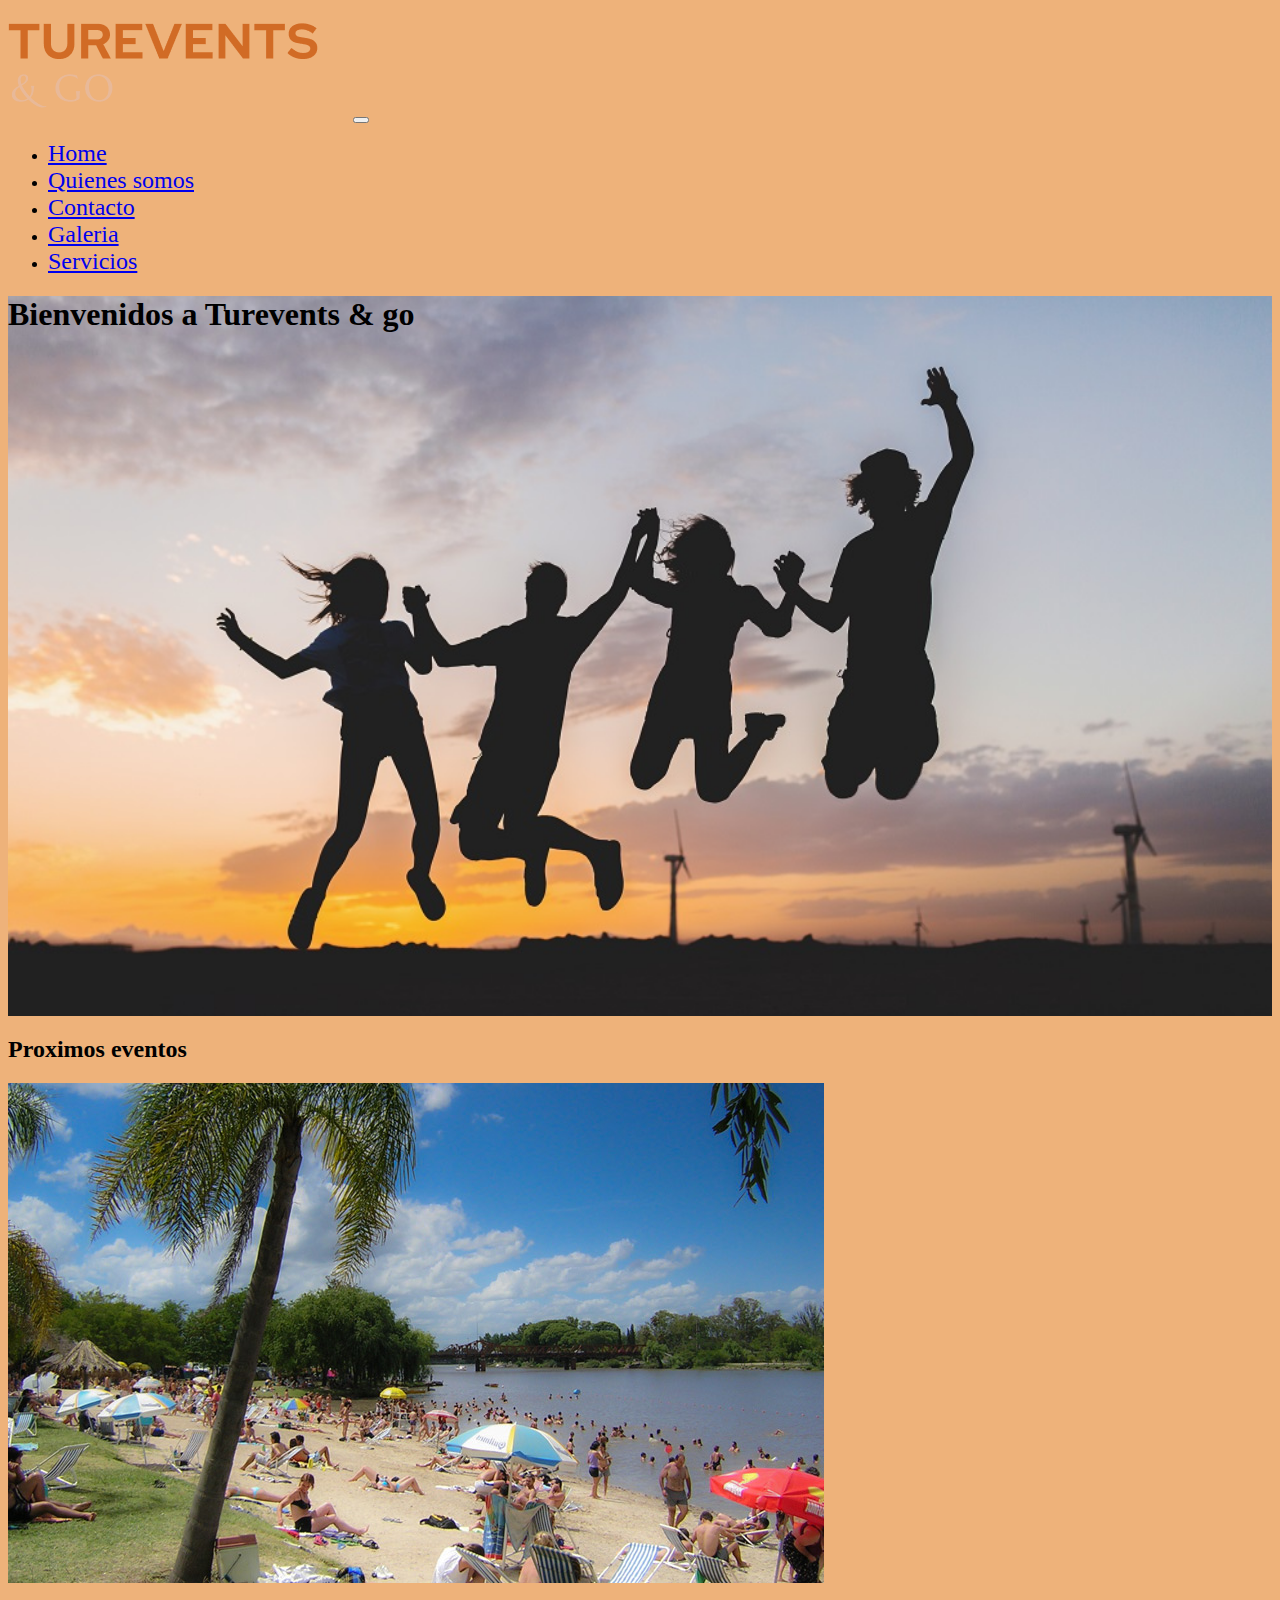
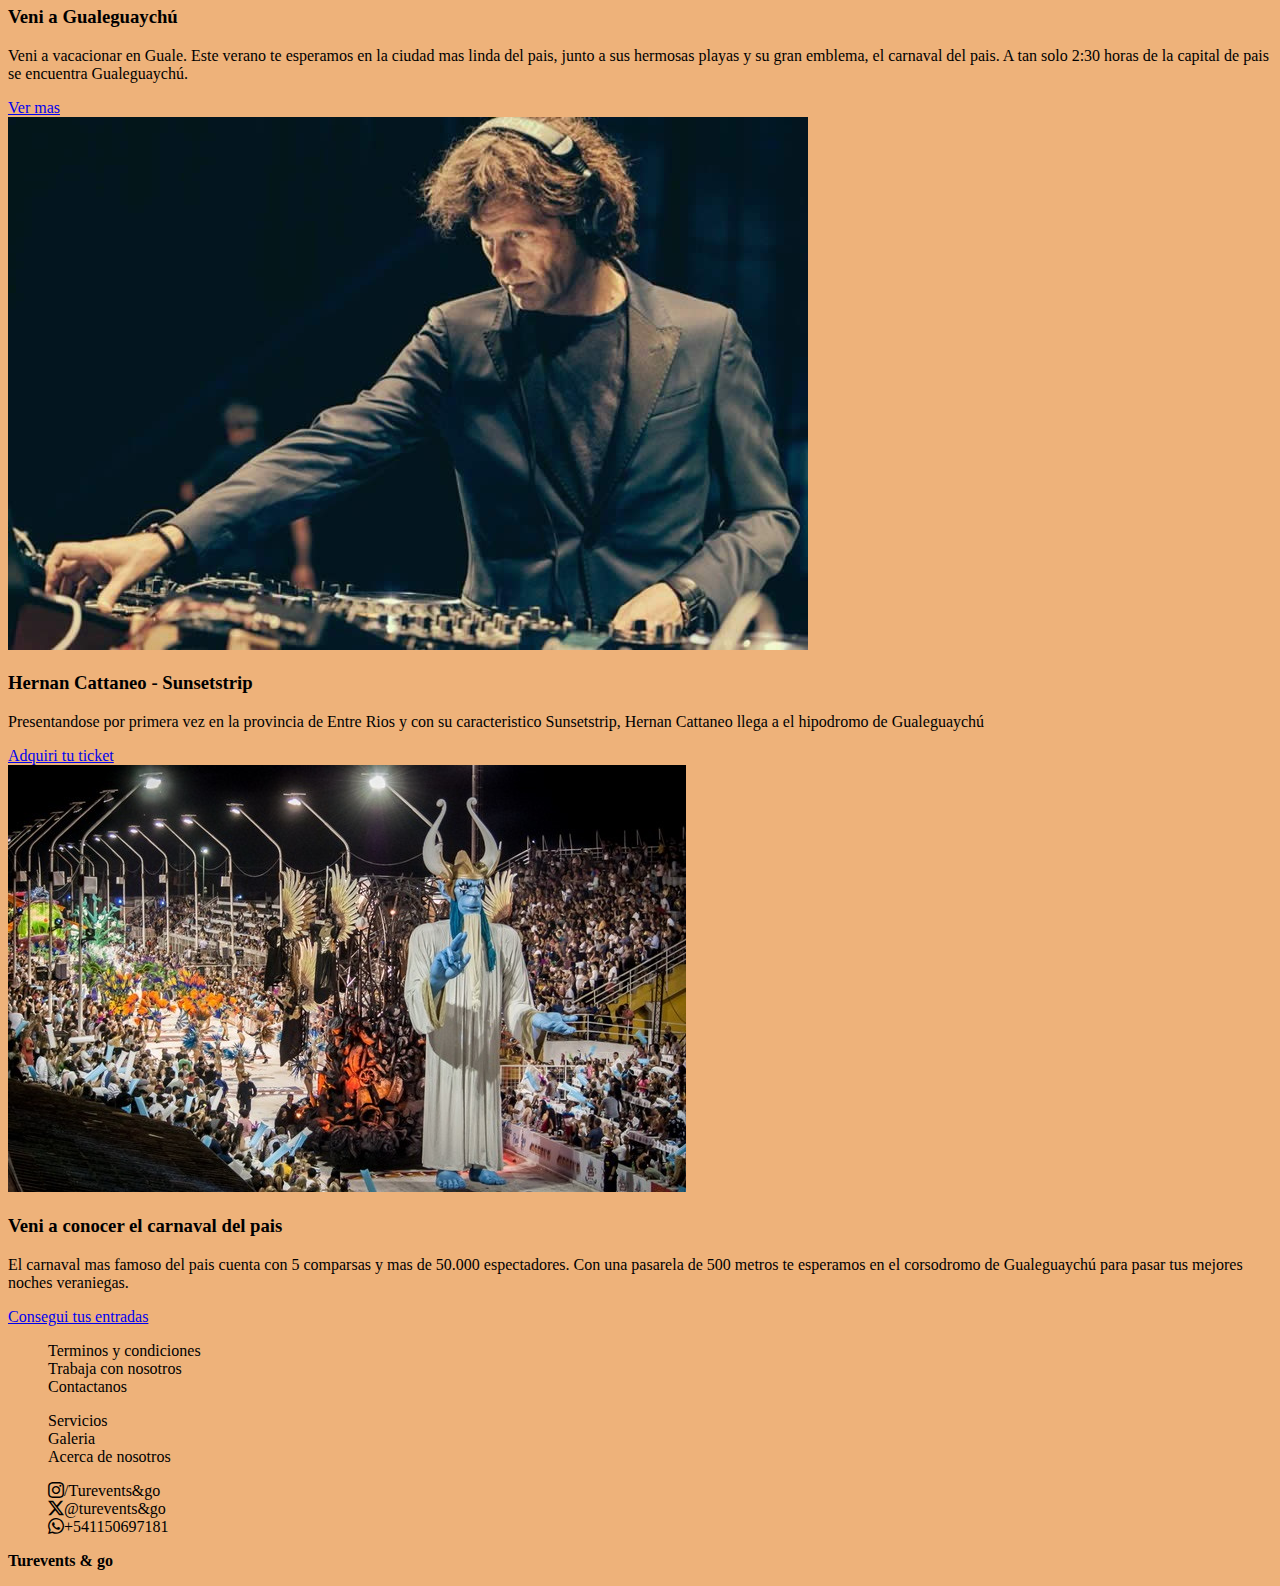
<file: index.html>
<!DOCTYPE html>
<html lang="es">
<head>
    <meta charset="UTF-8">
    <meta name="viewport" content="width=device-width, initial-scale=1.0">
    <title>Turevent & go - Turismo y eventos</title>
    <meta name="description" content="Disfruta los mejores momentos con nosotros, planificamos tus viajes  y eventos.">
    <meta name="keywords" content="Viajes, Argentina, Vuelos, Vacaciones, Turismo, Eventos, Fiestas, Gualeguaychú">
    <link href="https://cdn.jsdelivr.net/npm/bootstrap@5.3.2/dist/css/bootstrap.min.css" rel="stylesheet" integrity="sha384-T3c6CoIi6uLrA9TneNEoa7RxnatzjcDSCmG1MXxSR1GAsXEV/Dwwykc2MPK8M2HN" crossorigin="anonymous">
    <link rel="stylesheet" href="./css/estilo.css">
    <link rel="shortcut icon" href="./img/images.png" type="image/png">
    <link rel="stylesheet" href="https://cdn.jsdelivr.net/npm/bootstrap-icons@1.11.1/font/bootstrap-icons.css">
</head>

<body>
    <header>

     <!-------------------BARRA DE NAVEGACION-------------------------------> 

        <nav class="navbar navbar-expand-lg bg-body-tertiary mb-3 w-100">
            <div class="container-fluid gap-5">
              <a class="navbar-brand" href="./index.html"><img src="./img/tureventsgo_logo.png" alt="logo sitio"></a>
              <button class="navbar-toggler" type="button" data-bs-toggle="collapse" data-bs-target="#navbarNav" aria-controls="navbarNav" aria-expanded="false" aria-label="Toggle navigation">
                <span class="navbar-toggler-icon"></span>
              </button>
              <div class="collapse navbar-collapse" id="navbarNav">
                <ul class="navbar-nav">
                  <li class="nav-item nav-item1">
                    <a class="nav-link active" aria-current="page" href="./index.html">Home</a>
                  </li>
                  <li class="nav-item nav-item2">
                    <a class="nav-link" href="./pages/quienes-somos.html">Quienes somos</a>
                  </li>
                  <li class="nav-item nav-item3">
                    <a class="nav-link" href="./pages/contacto.html">Contacto</a>
                  </li>
                  <li class="nav-item nav-item4">
                    <a class="nav-link" href="./pages/galeria.html">Galeria</a>
                  </li>
                  <li class="nav-item nav-item5">
                    <a class="nav-link" href="./pages/servicios.html">Servicios</a>
                  </li>
                </ul>
              </div>
            </div>
        </nav>
    </header>

    <main>

     <!-------------------HERO INDEX-------------------------------> 

      <section class="hero d-flex align-items-center justify-content-center border border-warning mb-5 w-100">
        <h1 class="text-black bg-dark-subtle p-3 border rounded-top">Bienvenidos a Turevents & go</h1>
      </section>

     <!-------------------CARD INDEX-------------------------------> 


      <section class="container w-100">
        <div class="container d-flex align-items-center justify-content-center mb-3">
          <h2 class="bg-dark-subtle rounded-top border text-black">Proximos eventos</h2>
        </div>

        <div class="row d-flex gap-3 gap-md-0">

          <div class="col-md-3 h-100">
            <div class="card card1">
              <img src="./img/playas-gualeguaychu-1.jpg" class="card-img-top img-fluid" alt="Gualeguaychú">
              <div class="card-body">
              <h3 class="card-title">Veni a Gualeguaychú</h3>
              <p class="card-text">Veni a vacacionar en Guale. Este verano te esperamos en la ciudad mas linda del pais, junto a sus hermosas playas y su gran emblema, el carnaval del pais. A tan solo 2:30 horas de la capital de pais se encuentra Gualeguaychú.</p>
              <a href="#" class="btn btn-warning">Ver mas</a>
              </div>
            </div>
          </div>

          <div class="col-md-6 h-100">
            <div class="card card2">
              <img src="./img/Hernan-Cattaneo2.jpg" class="card-img-top img-fluid" alt="Hernan Cattaneo">
              <div class="card-body">
              <h3 class="card-title">Hernan Cattaneo - Sunsetstrip</h3>
              <p class="card-text">Presentandose por primera vez en la provincia de Entre Rios y con su caracteristico Sunsetstrip, Hernan Cattaneo llega a el hipodromo de Gualeguaychú</p>
              <a href="#" class="btn btn-warning">Adquiri tu ticket</a>
              </div>
            </div>
          </div>

          <div class="col-md-3 h-100">
            <div class="card card3">
              <img src="./img/carnaval-gualeguaychu-papelitos.jpg" class="card-img-top img-fluid" alt="carnaval del pais en Gualeguaychú">
              <div class="card-body">
              <h3 class="card-title">Veni a conocer el carnaval del pais</h3>
              <p class="card-text">El carnaval mas famoso del pais cuenta con 5 comparsas y mas de 50.000 espectadores. Con una pasarela de 500 metros te esperamos en el corsodromo de Gualeguaychú para pasar tus mejores noches veraniegas.</p>
              <a href="#" class="btn btn-warning">Consegui tus entradas</a>
              </div>
            </div>
          </div>

        </div>
      </section>
    </main>

     <!-------------------FOOTER-------------------------------> 

    <footer class="footer bg-body-tertiary mt-5 pt-2 w-100">
      <div class="d-flex w-100 justify-content-around">

       <div class="col-md-4 d-flex align-items-center justify-content-around">
         <ul class="list-footer">
           <li><a class="li-footer" target="_blank" href="https://policies.google.com/terms?hl=es">Terminos y condiciones</a></li>
           <li><a class="li-footer" href="./pages/contacto.html">Trabaja con nosotros</a></li>
           <li><a class="li-footer" href="./pages/contacto.html">Contactanos</a></li>
          </ul>
        </div>

        <div class="col-md-4 d-flex align-items-center justify-content-around">
          <ul class="list-footer">
            <li><a class="li-footer"  href="./pages/servicios.html">Servicios</a></li>
            <li><a class="li-footer" href="./pages/galeria.html">Galeria</a></li>
            <li><a class="li-footer" href="./pages/quienes-somos.html">Acerca de nosotros</a></li>
          </ul>
        </div>

        <div class="col-md-4 d-flex align-items-center justify-content-around">
          <ul class="list-footer">
            <li><a class="li-footer" href="https://www.instagram.com/turenvets&go" target="_blank"><i class="bi bi-instagram "></i>/Turevents&go</a></li>
            <li><a class="li-footer" href="https://twitter.com/turevents&go/" target="_blank"><i class="bi bi-twitter-x"></i>@turevents&go</a></li>
            <li><a class="li-footer" href="https://wa.me/541150697181" target="_blank"><i class="bi bi-whatsapp"></i>+541150697181</a></li>
          </ul>
        </div>

      </div>
      <div class="row text-center fs-1">
        <p><strong><a class="inicio-footer" href="./index.html">Turevents & go</a></strong></p>
      </div>

    </footer>
    

    <script src="https://cdn.jsdelivr.net/npm/bootstrap@5.3.2/dist/js/bootstrap.bundle.min.js" integrity="sha384-C6RzsynM9kWDrMNeT87bh95OGNyZPhcTNXj1NW7RuBCsyN/o0jlpcV8Qyq46cDfL" crossorigin="anonymous"></script>
</body>
</html>
</file>
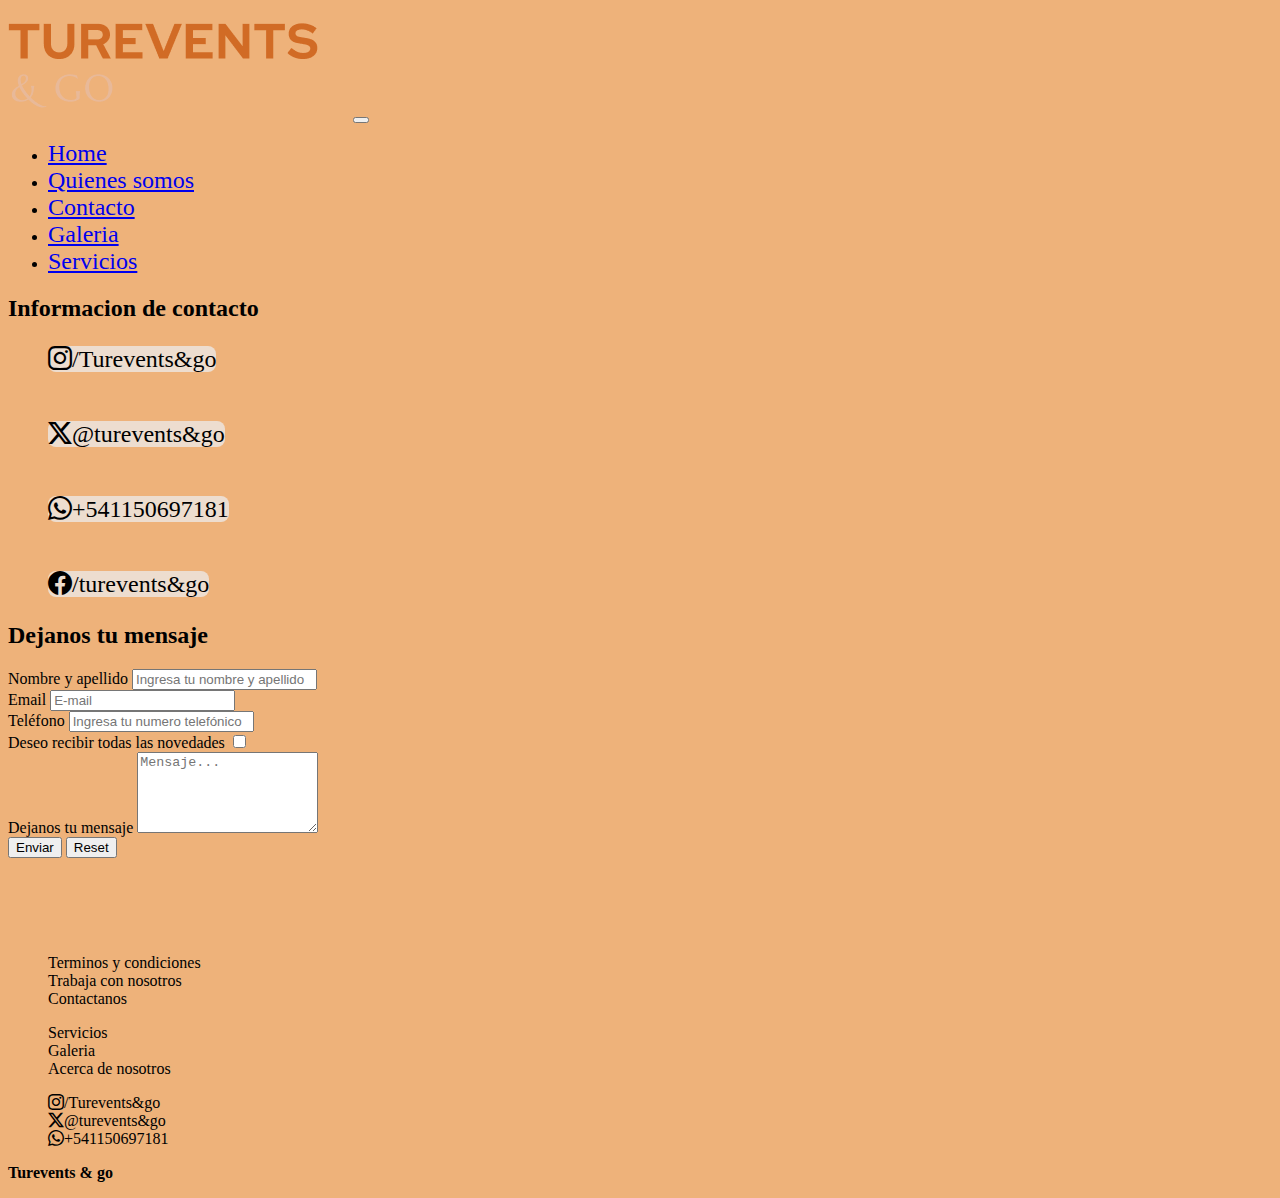
<file: pages/contacto.html>
<!DOCTYPE html>
<html lang="es">
<head>
    <meta charset="UTF-8">
    <meta name="viewport" content="width=device-width, initial-scale=1.0">
    <title>Turevents & go - Contacto</title>
    <meta name="description" content="Deja tu mensaje o llamada.">
    <meta name="keywords" content="Viajes, Argentina, Vuelos, Vacaciones, Turismo, Eventos, Fiestas, Gualeguaychú, contactar">
    <link href="https://cdn.jsdelivr.net/npm/bootstrap@5.3.2/dist/css/bootstrap.min.css" rel="stylesheet" integrity="sha384-T3c6CoIi6uLrA9TneNEoa7RxnatzjcDSCmG1MXxSR1GAsXEV/Dwwykc2MPK8M2HN" crossorigin="anonymous">
    <link rel="stylesheet" href="../css/estilo.css">
    <link rel="shortcut icon" href="../img/images.png" type="image/png">
    <link rel="stylesheet" href="https://cdn.jsdelivr.net/npm/bootstrap-icons@1.11.1/font/bootstrap-icons.css">
</head>
<body>
    <header>

     <!-------------------BARRA DE NAVEGACION-------------------------------> 


        <nav class="navbar navbar-expand-lg bg-body-tertiary mb-3">
            <div class="container-fluid gap-5">
              <a class="navbar-brand" href="../index.html"><img src="../img/tureventsgo_logo.png" alt="logo sitio"></a>
              <button class="navbar-toggler" type="button" data-bs-toggle="collapse" data-bs-target="#navbarNav" aria-controls="navbarNav" aria-expanded="false" aria-label="Toggle navigation">
                <span class="navbar-toggler-icon"></span>
              </button>
              <div class="collapse navbar-collapse" id="navbarNav">
                <ul class="navbar-nav">
                  <li class="nav-item nav-item1">
                    <a class="nav-link " href="../index.html">Home</a>
                  </li>
                  <li class="nav-item nav-item2">
                    <a class="nav-link " href="../pages/quienes-somos.html">Quienes somos</a>
                  </li>
                  <li class="nav-item nav-item3">
                    <a class="nav-link active" aria-current="page" href="../pages/contacto.html">Contacto</a>
                  </li>
                  <li class="nav-item nav-item4">
                    <a class="nav-link" href="../pages/galeria.html">Galeria</a>
                  </li>
                  <li class="nav-item nav-item5">
                    <a class="nav-link" href="../pages/servicios.html">Servicios</a>
                  </li>
                </ul>
              </div>
            </div>
        </nav>
    </header>

    <main class="main-contacto">
        <section class="container">
            <div class="row mt-5 d-flex mb-5 gap-4 gap-md-0">

<!------------------LOGOS REDES DE CONTACTO-------------------------------> 

                <div class="col-md-6 div1-contacto d-flex flex-column gap-2 ">
                    <h2 class="h2-contacto">Informacion de contacto</h2>
                    <ul class="list-form">
                        <li class="slide-in-left li1"><a class="li-form fs-3" href="https://www.instagram.com/turenvets&go" target="_blank"><i class="bi bi-instagram "></i>/Turevents&go</a></li>
                        <li class="slide-in-left li2"><a class="li-form fs-3" href="https://twitter.com/turevents&go/" target="_blank"><i class="bi bi-twitter-x"></i>@turevents&go</a></li>
                        <li class="slide-in-left li3"><a class="li-form fs-3" href="https://wa.me/541150697181" target="_blank"><i class="bi bi-whatsapp"></i>+541150697181</a></li>
                        <li class="slide-in-left li4"><a class="li-form fs-3" href="https://www.facebook.com/turevents&go" target="_blank"><i class="bi bi-facebook"></i>/turevents&go</a></li>
                    </ul>
                </div>

<!------------------FORMULARIO DE CONTACTO-------------------------------> 

                <div class="col-md-6 div2-contacto d-flex flex-column gap-2">
                    <h2 class="h2-contacto">Dejanos tu mensaje</h2>
                    <form>
                        <div class="mb-3 input input1">
                            <label for="nombre" class="form-label">Nombre y apellido</label>
                            <input type="text" class="form-control" id="nombre" placeholder="Ingresa tu nombre y apellido">
                        </div>
                        <div class="mb-3 input input2">
                            <label for="exampleFormControlInput1" class="form-label">Email</label>
                            <input type="email" class="form-control" id="exampleFormControlInput1" placeholder="E-mail">
                        </div>
                        <div class="mb-3 input input3">
                            <label for="telefono" class="form-label">Teléfono</label>
                            <input type="text" class="form-control" id="telefono" placeholder="Ingresa tu numero telefónico">
                        </div>
                        <div class="mb-3 input input4">
                          <label for="notif">Deseo recibir todas las novedades</label>
                          <input type="checkbox" name="notificaciones" id="notif">
                        </div>
                        <div class="mb-3 input input5">
                            <label for="exampleFormControlTextarea1" class="form-label">Dejanos tu mensaje</label>
                            <textarea class="form-control" id="exampleFormControlTextarea1" placeholder="Mensaje..." rows="5"></textarea>
                        </div>
                        <div class="input input6">
                          <button type="submit" class="btn btn-light btn-lg button-contacto">Enviar</button>
                          <button type="reset" class="btn btn-light btn-lg button-contacto">Reset</button>
                        </div>
                    </form>
                </div>
            </div>
        </section>
    </main>
  
<!------------------FOOTER-------------------------------> 

    <footer class="footer footer-contacto bg-body-tertiary mt-5 pt-2">
      <div class="d-flex w-100 justify-content-around">

        <div class="col-md-4 d-flex align-items-center justify-content-around">
         <ul class="list-footer">
           <li><a class="li-footer" href="https://policies.google.com/terms?hl=es">Terminos y condiciones</a></li>
           <li><a class="li-footer" href="../pages/contacto.html">Trabaja con nosotros</a></li>
           <li><a class="li-footer" href="../pages/contacto.html">Contactanos</a></li>
          </ul>
        </div>

        <div class="col-md-4 d-flex align-items-center justify-content-around">
          <ul class="list-footer">
            <li><a class="li-footer"  href="../pages/servicios.html">Servicios</a></li>
            <li><a class="li-footer" href="../pages/galeria.html">Galeria</a></li>
            <li><a class="li-footer" href="../pages/quienes-somos.html">Acerca de nosotros</a></li>
          </ul>
        </div>

        <div class="col-md-4 d-flex align-items-center justify-content-around">
          <ul class="list-footer">
            <li><a class="li-footer" href="https://www.instagram.com/turenvets&go" target="_blank"><i class="bi bi-instagram "></i>/Turevents&go</a></li>
            <li><a class="li-footer" href="https://twitter.com/turevents&go/" target="_blank"><i class="bi bi-twitter-x"></i>@turevents&go</a></li>
            <li><a class="li-footer" href="https://wa.me/541150697181" target="_blank"><i class="bi bi-whatsapp"></i>+541150697181</a></li>
          </ul>
        </div>
      </div>

      <div class="row text-center fs-1">
        <p><strong><a class="inicio-footer" href="../index.html">Turevents & go</a></strong></p>
      </div>
      
    </footer>
      
    <script src="https://cdn.jsdelivr.net/npm/bootstrap@5.3.2/dist/js/bootstrap.bundle.min.js" integrity="sha384-C6RzsynM9kWDrMNeT87bh95OGNyZPhcTNXj1NW7RuBCsyN/o0jlpcV8Qyq46cDfL" crossorigin="anonymous"></script>
</body>
</html>
</file>
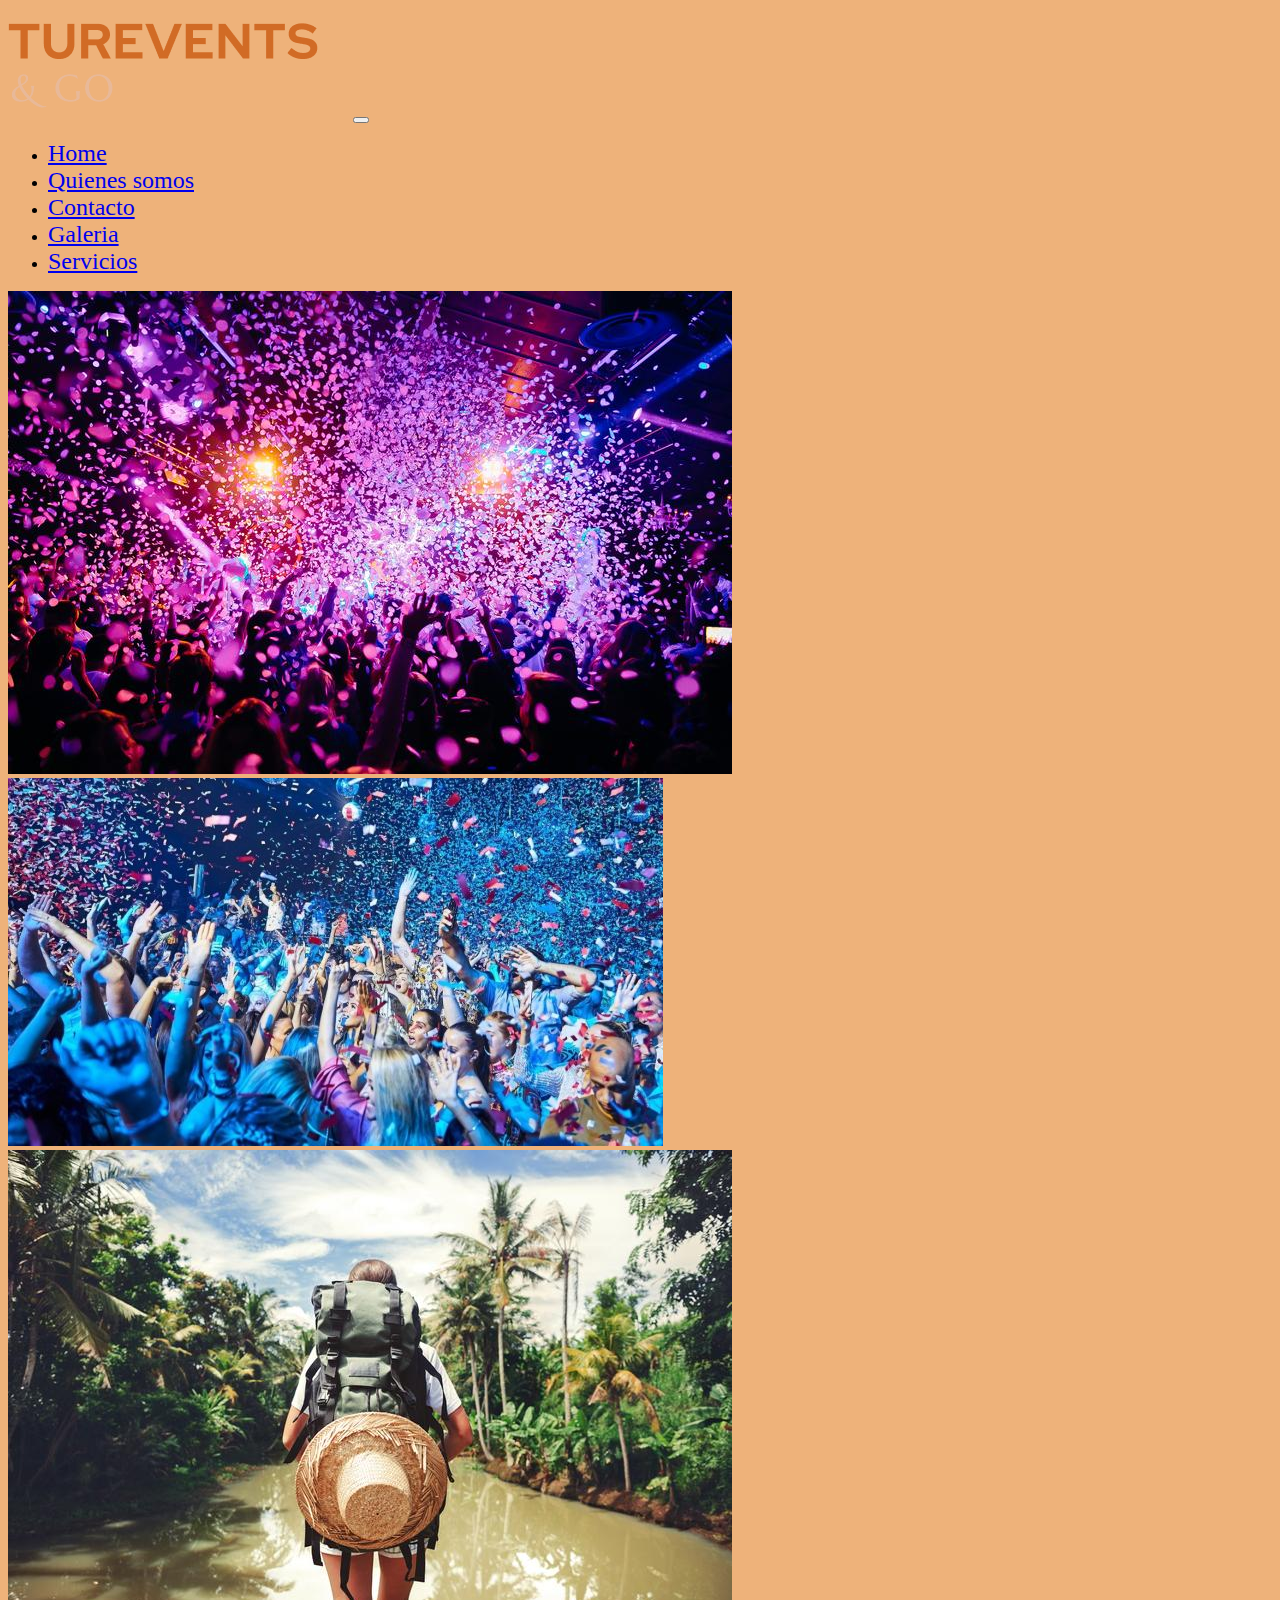
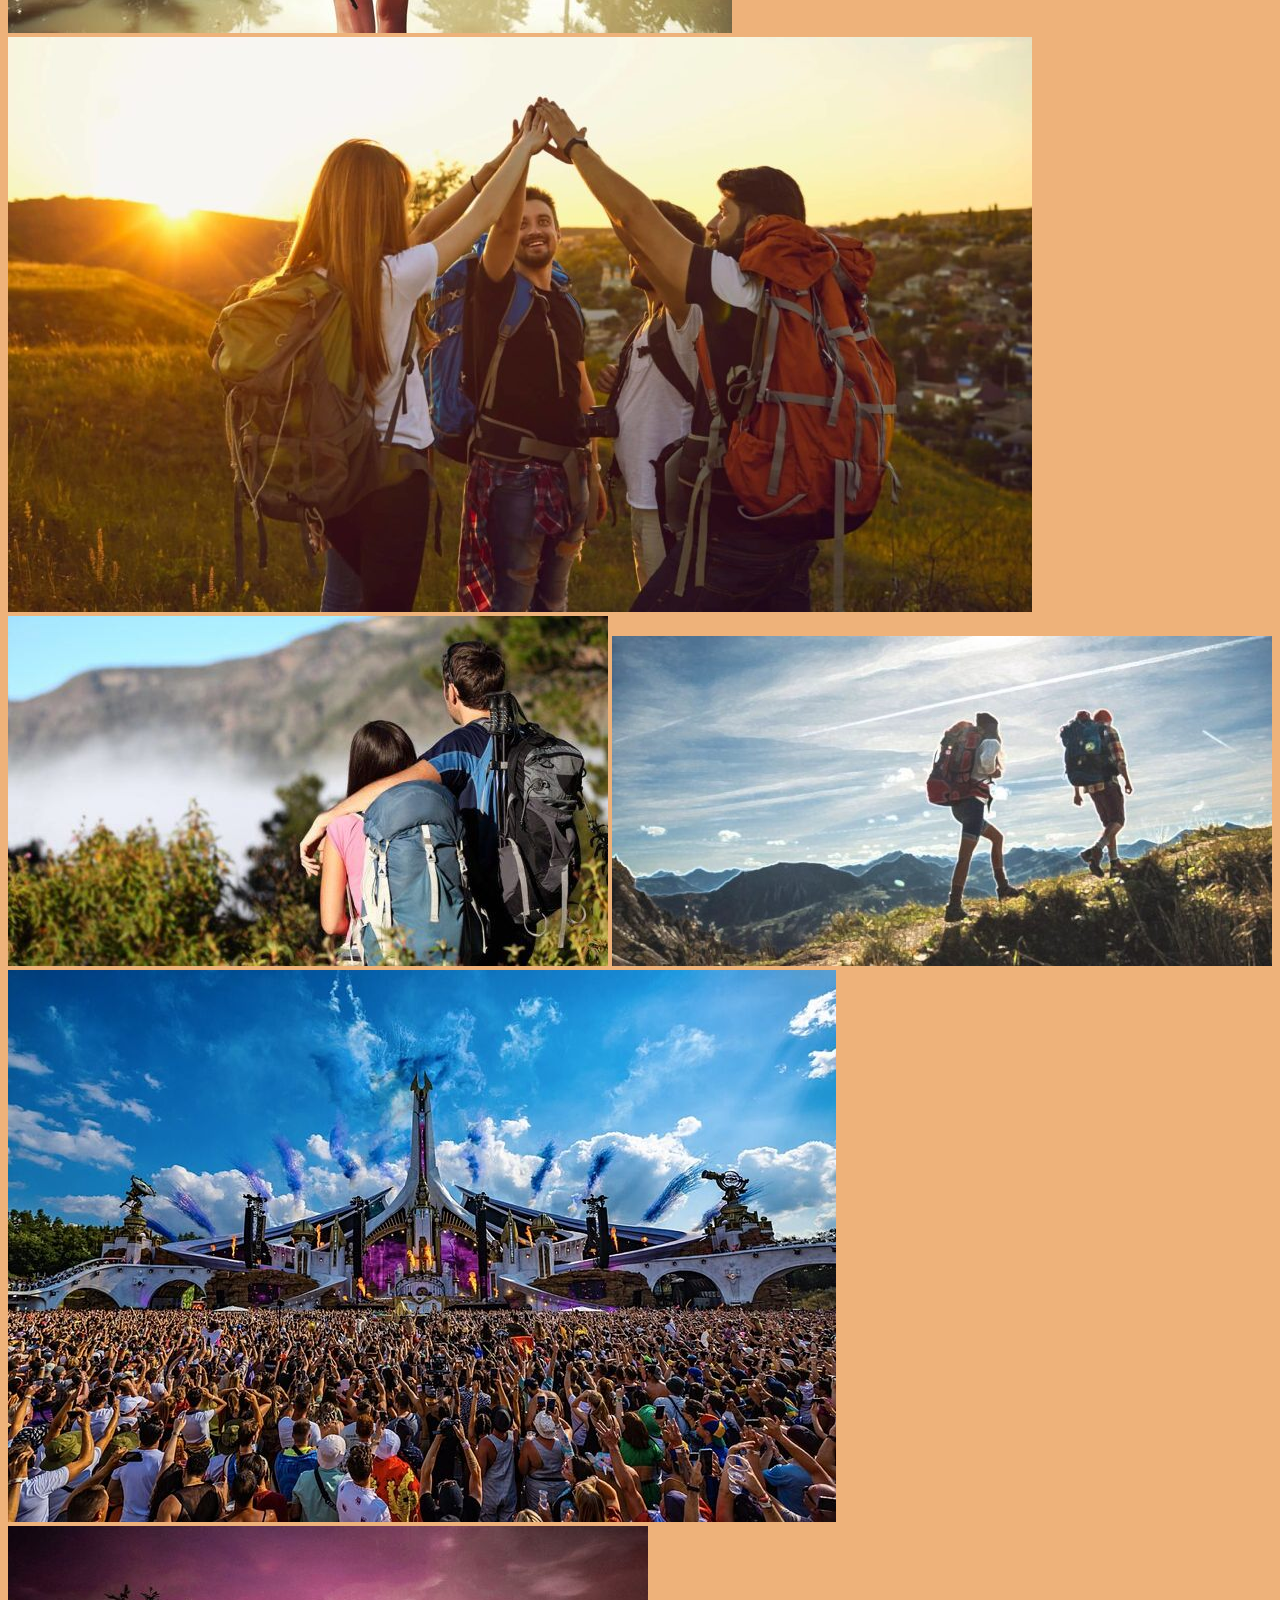
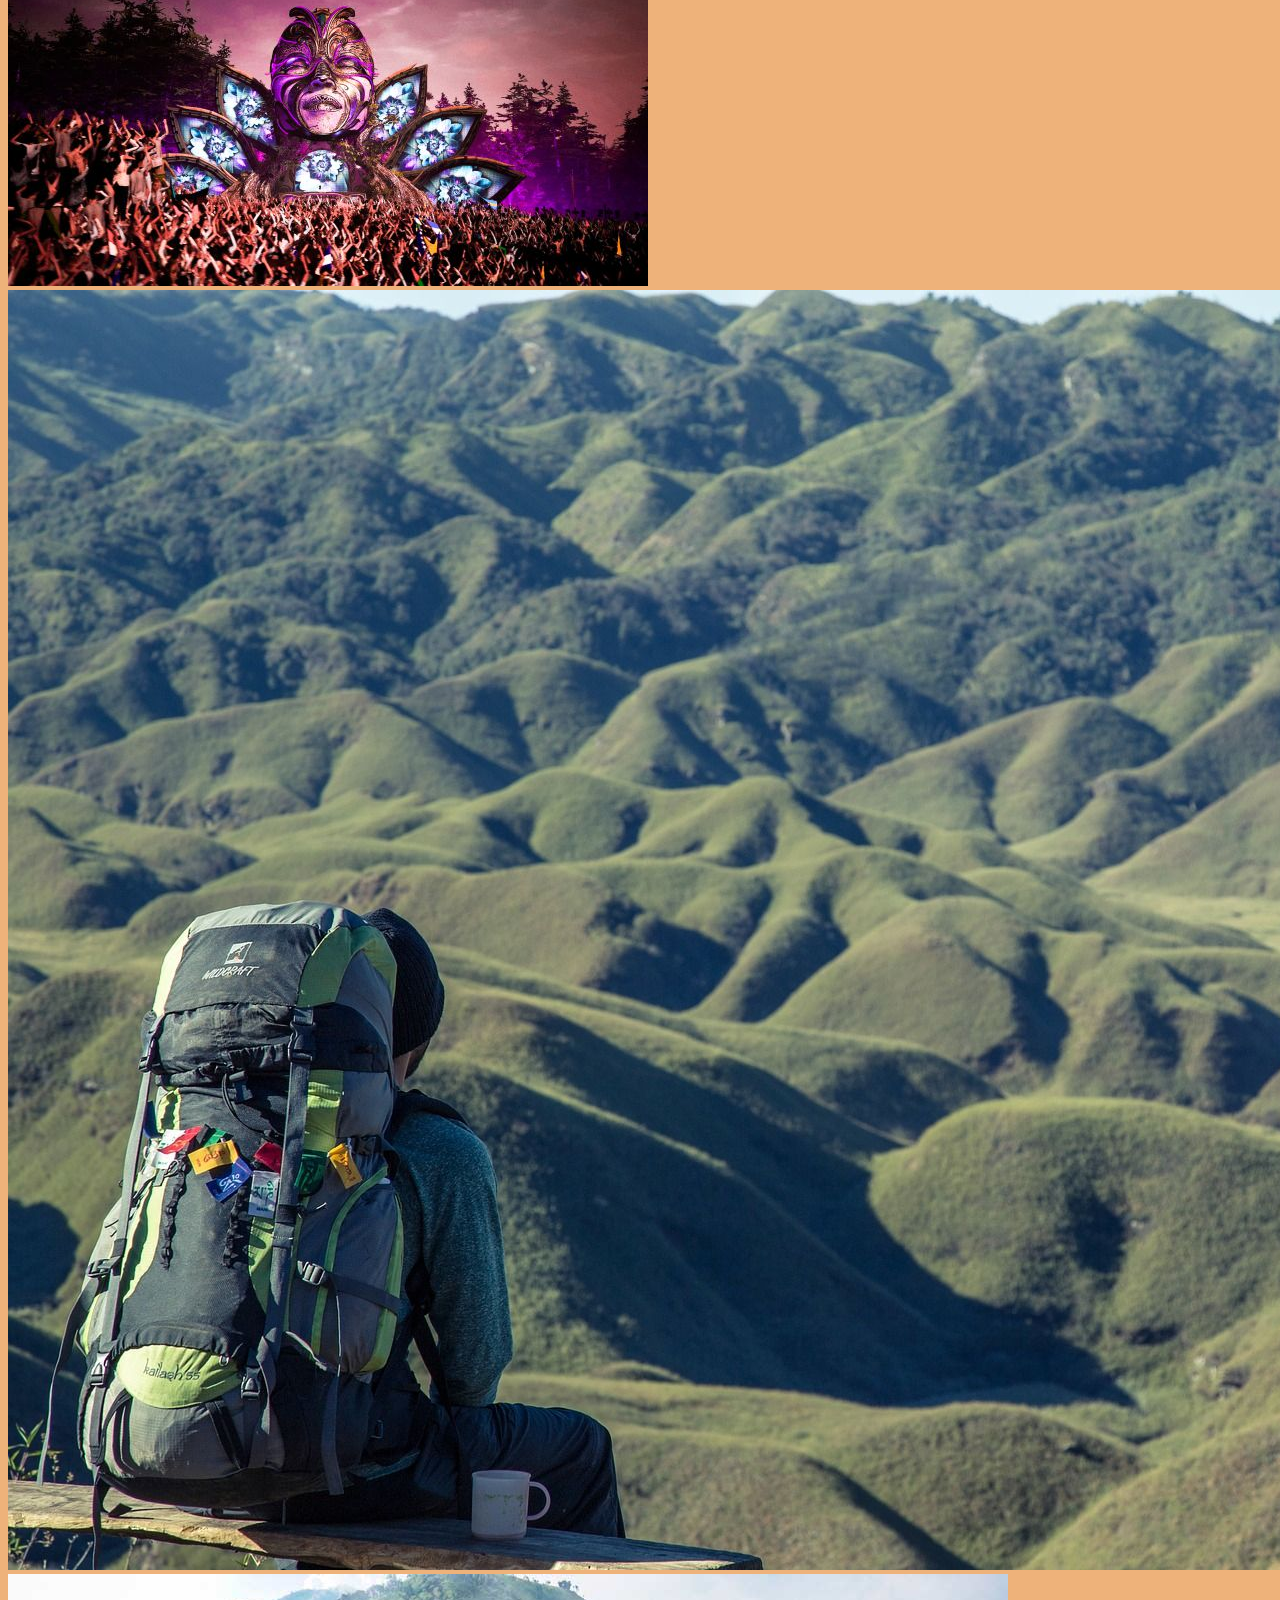
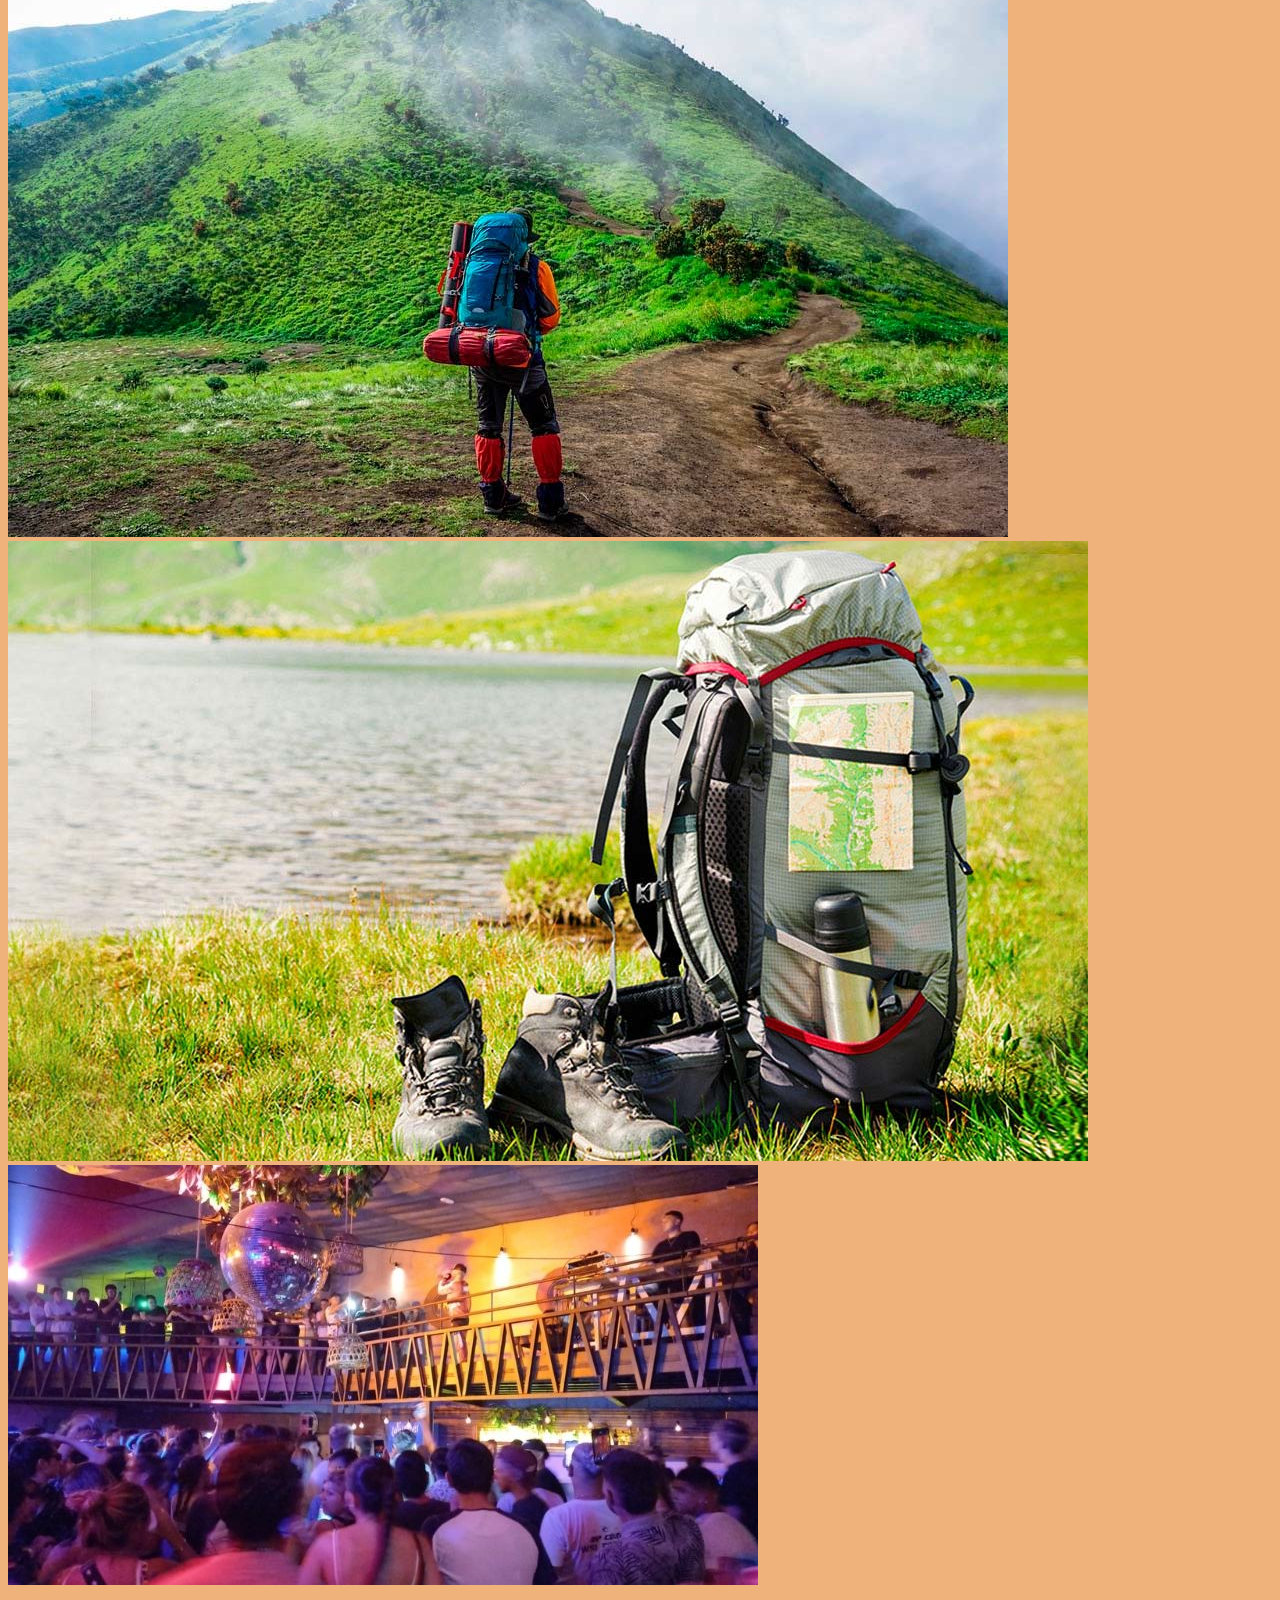
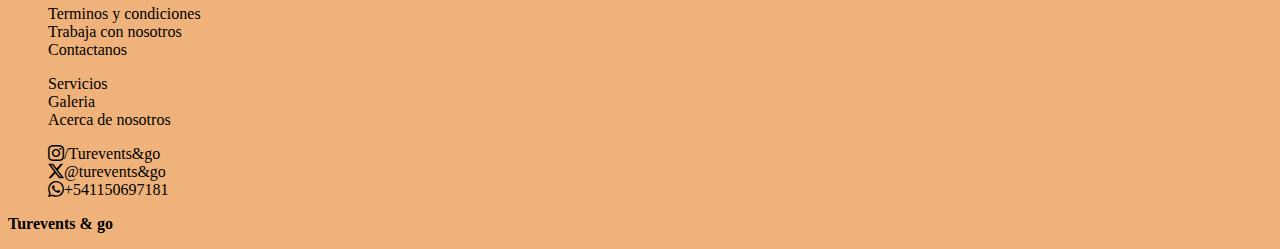
<file: pages/galeria.html>
<!DOCTYPE html>
<html lang="es">
<head>
    <meta charset="UTF-8">
    <meta name="viewport" content="width=device-width, initial-scale=1.0">
    <title>Turevents & go - Galeria</title>
    <meta name="description" content="Mira nuestras divertidas y estupendas experiencias">
    <meta name="keywords" content="Viajes, Argentina, Vuelos, Vacaciones, Turismo, Eventos, Fiestas, Gualeguaychú, Fotos, Videos">
    <link href="https://cdn.jsdelivr.net/npm/bootstrap@5.3.2/dist/css/bootstrap.min.css" rel="stylesheet" integrity="sha384-T3c6CoIi6uLrA9TneNEoa7RxnatzjcDSCmG1MXxSR1GAsXEV/Dwwykc2MPK8M2HN" crossorigin="anonymous">
    <link rel="stylesheet" href="../css/estilo.css">
    <link rel="shortcut icon" href="../img/images.png" type="image/png">
    <link rel="stylesheet" href="https://cdn.jsdelivr.net/npm/bootstrap-icons@1.11.1/font/bootstrap-icons.css">
</head>
<body>
    <header>

<!------------------BARRA DE NAVEGACION-------------------------------> 

        <nav class="navbar navbar-expand-lg bg-body-tertiary mb-3">
            <div class="container-fluid gap-5">
              <a class="navbar-brand" href="../index.html"><img class="img-nav" src="../img/tureventsgo_logo.png" alt="logo sitio"></a>
              <button class="navbar-toggler" type="button" data-bs-toggle="collapse" data-bs-target="#navbarNav" aria-controls="navbarNav" aria-expanded="false" aria-label="Toggle navigation">
                <span class="navbar-toggler-icon"></span>
              </button>
              <div class="collapse navbar-collapse" id="navbarNav">
                <ul class="navbar-nav">
                  <li class="nav-item nav-item1">
                    <a class="nav-link " href="../index.html">Home</a>
                  </li>
                  <li class="nav-item nav-item2">
                    <a class="nav-link "href="../pages/quienes-somos.html">Quienes somos</a>
                  </li>
                  <li class="nav-item nav-item3">
                    <a class="nav-link" href="../pages/contacto.html">Contacto</a>
                  </li>
                  <li class="nav-item nav-item4">
                    <a class="nav-link active" aria-current="page" href="../pages/galeria.html">Galeria</a>
                  </li>
                  <li class="nav-item nav-item5">
                    <a class="nav-link" href="../pages/servicios.html">Servicios</a>
                  </li>
                </ul>
              </div>
            </div>
        </nav>
    </header>

<!------------------MAIN GALERY-------------------------------> 

    <main>
        <section class="container contenido-galeria">
            <div class="row mt-5 gap-4 gap-md-0">
                <img class="col-md-4 img-fluid img-galery" src="../img/galery1.jpg" alt="fiesta masiva">
                <img class="col-md-4 img-fluid img-galery" src="../img/galery2.jpg" alt="fiesta masiva">
                <img class="col-md-4 img-fluid img-galery" src="../img/galery3.jpg" alt="Viajes mochileros">
            </div>
            <div class="row mt-3 gap-4 gap-md-0">
                <img class="col-md-4 img-fluid img-galery" src="../img/galery4.jpg" alt="Viajes con amigos">
                <img class="col-md-4 img-fluid img-galery" src="../img/galery5.jpg" alt="Viajes en pareja">
                <img class="col-md-4 img-fluid img-galery" src="../img/galery6.jpg" alt="Trekkin en montaña">
            </div>
            <div class="row mt-3 gap-4 gap-md-0">
                <img class="col-md-4 img-fluid img-galery" src="../img/galery7.jpg" alt="fiesta masiva">
                <img class="col-md-4 img-fluid img-galery" src="../img/galery8.jpg" alt="fiesta masiva">
                <img class="col-md-4 img-fluid img-galery" src="../img/galery9.jpg" alt="Viajes mochileros">
            </div>
            <div class="row mt-3 gap-4 gap-md-0">
              <img class="col-md-4 img-fluid img-galery" src="../img/galery10.jpg" alt="fiesta masiva">
              <img class="col-md-4 img-fluid img-galery" src="../img/galery11.jpg" alt="fiesta masiva">
              <img class="col-md-4 img-fluid img-galery" src="../img/galery12.jpg" alt="Viajes mochileros">
          </div>
        </section>
    </main>
  
<!------------------FOOTER-------------------------------> 

    <footer class="footer bg-body-tertiary mt-5 pt-2">
      <div class="d-flex w-100 justify-content-around">

        <div class="col-md-4 d-flex align-items-center justify-content-around">
         <ul class="list-footer">
           <li><a class="li-footer" href="https://policies.google.com/terms?hl=es">Terminos y condiciones</a></li>
           <li><a class="li-footer" href="../pages/contacto.html">Trabaja con nosotros</a></li>
           <li><a class="li-footer" href="../pages/contacto.html">Contactanos</a></li>
          </ul>
        </div>

        <div class="col-md-4 d-flex align-items-center justify-content-around">
          <ul class="list-footer">
            <li><a class="li-footer"  href="../pages/servicios.html">Servicios</a></li>
            <li><a class="li-footer" href="../pages/galeria.html">Galeria</a></li>
            <li><a class="li-footer" href="../pages/quienes-somos.html">Acerca de nosotros</a></li>
          </ul>
        </div>

        <div class="col-md-4 d-flex align-items-center justify-content-around">
          <ul class="list-footer">
            <li><a class="li-footer" href="https://www.instagram.com/turenvets&go" target="_blank"><i class="bi bi-instagram "></i>/Turevents&go</a></li>
            <li><a class="li-footer" href="https://twitter.com/turevents&go/" target="_blank"><i class="bi bi-twitter-x"></i>@turevents&go</a></li>
            <li><a class="li-footer" href="https://wa.me/541150697181" target="_blank"><i class="bi bi-whatsapp"></i>+541150697181</a></li>
          </ul>
        </div>
      </div>

      <div class="row text-center fs-1">
        <p><strong><a class="inicio-footer" href="../index.html">Turevents & go</a></strong></p>
      </div>

    </footer>
      
    <script src="https://cdn.jsdelivr.net/npm/bootstrap@5.3.2/dist/js/bootstrap.bundle.min.js" integrity="sha384-C6RzsynM9kWDrMNeT87bh95OGNyZPhcTNXj1NW7RuBCsyN/o0jlpcV8Qyq46cDfL" crossorigin="anonymous"></script>
</body>
</html>
</file>
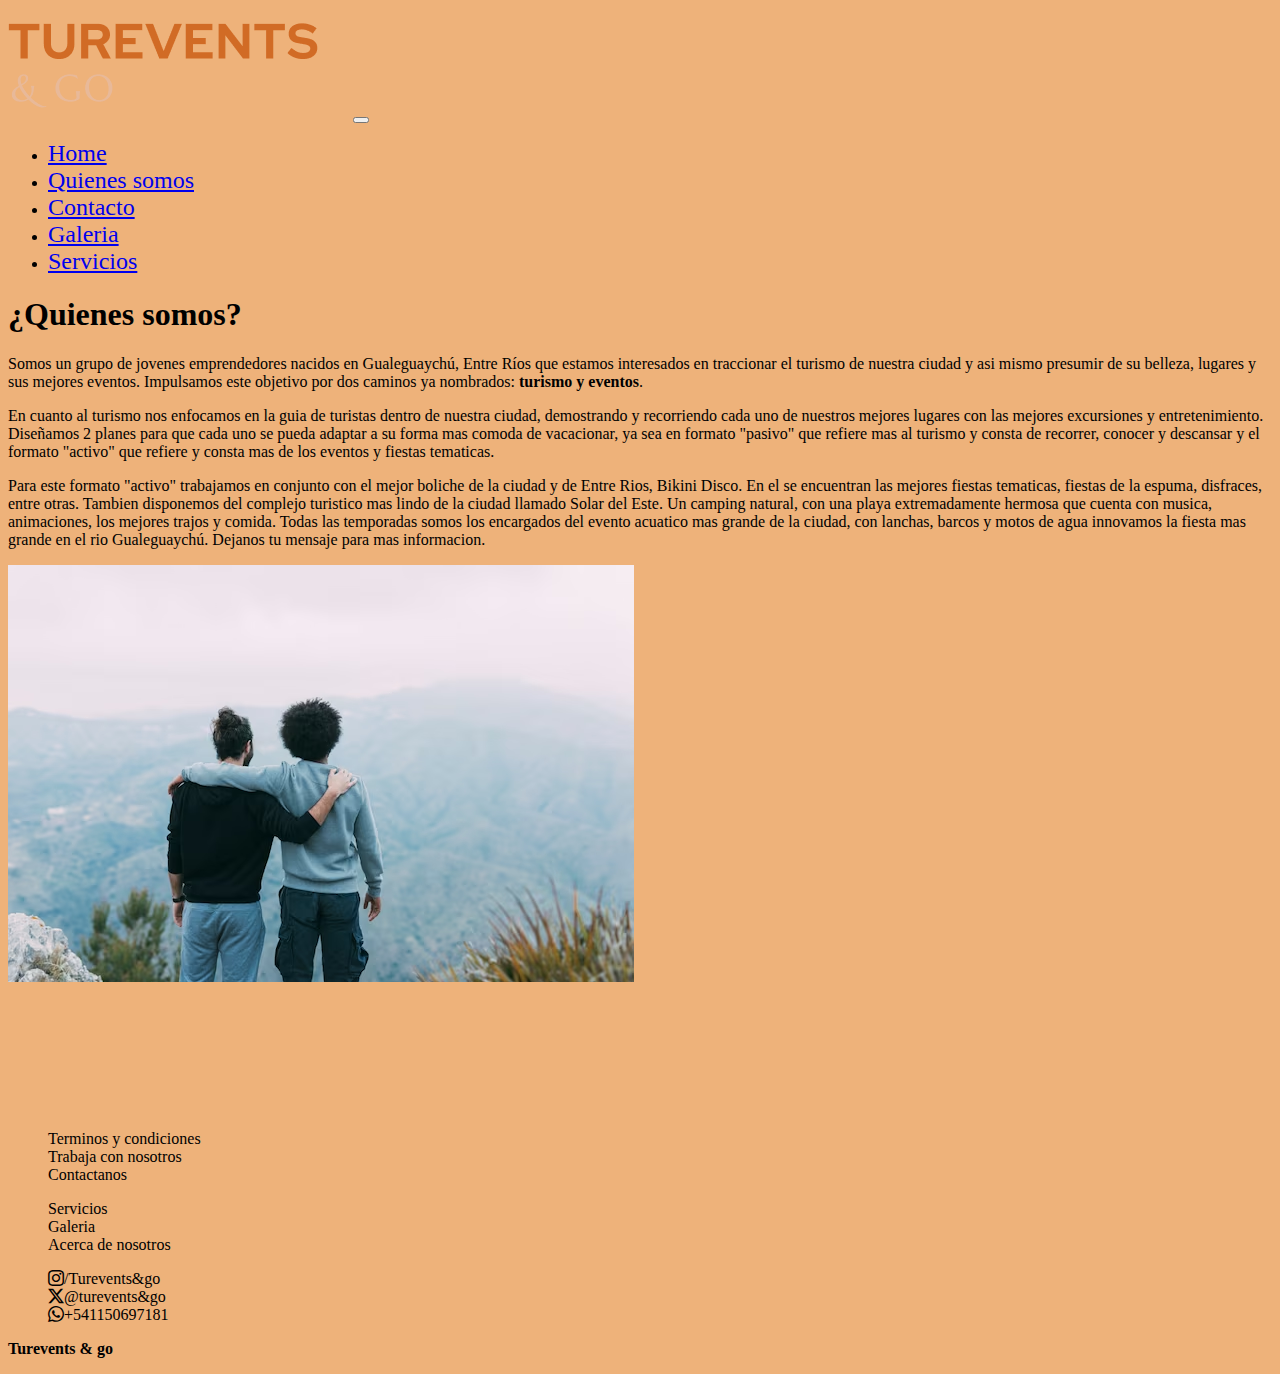
<file: pages/quienes-somos.html>
<!DOCTYPE html>
<html lang="es">
<head>
    <meta charset="UTF-8">
    <meta name="viewport" content="width=device-width, initial-scale=1.0">
    <title>Turevents & go - Quienes somos</title>
    <meta name="description" content="Conoce acerca de nosotros, quienes somos y que hacemos.">
    <meta name="keywords" content="Viajes, Argentina, Vuelos, Vacaciones, Turismo, Eventos, Fiestas, Gualeguaychú, Acerca de nosotros">
    <link href="https://cdn.jsdelivr.net/npm/bootstrap@5.3.2/dist/css/bootstrap.min.css" rel="stylesheet" integrity="sha384-T3c6CoIi6uLrA9TneNEoa7RxnatzjcDSCmG1MXxSR1GAsXEV/Dwwykc2MPK8M2HN" crossorigin="anonymous">
    <link rel="stylesheet" href="../css/estilo.css">
    <link rel="shortcut icon" href="../img/images.png" type="image/png">
    <link rel="stylesheet" href="https://cdn.jsdelivr.net/npm/bootstrap-icons@1.11.1/font/bootstrap-icons.css">
</head>
<body>
    <header>

     <!-------------------BARRA DE NAVEGACION-------------------------------> 

        <nav class="navbar navbar-expand-lg bg-body-tertiary mb-3">
            <div class="container-fluid gap-5">
              <a class="navbar-brand" href="../index.html"><img src="../img/tureventsgo_logo.png" alt="logo sitio"></a>
              <button class="navbar-toggler" type="button" data-bs-toggle="collapse" data-bs-target="#navbarNav" aria-controls="navbarNav" aria-expanded="false" aria-label="Toggle navigation">
                <span class="navbar-toggler-icon"></span>
              </button>
              <div class="collapse navbar-collapse" id="navbarNav">
                <ul class="navbar-nav">
                  <li class="nav-item nav-item1">
                    <a class="nav-link " href="../index.html">Home</a>
                  </li>
                  <li class="nav-item nav-item2">
                    <a class="nav-link active" aria-current="page" href="../pages/quienes-somos.html">Quienes somos</a>
                  </li>
                  <li class="nav-item nav-item3">
                    <a class="nav-link" href="../pages/contacto.html">Contacto</a>
                  </li>
                  <li class="nav-item nav-item4">
                    <a class="nav-link" href="../pages/galeria.html">Galeria</a>
                  </li>
                  <li class="nav-item nav-item5">
                    <a class="nav-link" href="../pages/servicios.html">Servicios</a>
                  </li>
                </ul>
              </div>
            </div>
        </nav>
    </header>

<!------------------MAIN QUIENES SOMOS-------------------------------> 

    <main class="main-quienesomos">
        <section class="container">
            <div class="row mb-5">
                <div class="col-md-7 d-flex align-items-center justify-content-center flex-column gap-3 ">
                    <h1>¿Quienes somos?</h1>
                    <div>
                      <p>Somos un grupo de jovenes emprendedores nacidos en Gualeguaychú, Entre Ríos que estamos interesados en traccionar el turismo de nuestra ciudad y asi mismo presumir de su belleza, lugares y sus mejores eventos. Impulsamos este objetivo por dos caminos ya nombrados: <strong>turismo y eventos</strong>.
                    </div>

                    <div>
                      En cuanto al turismo nos enfocamos en la guia de turistas dentro de nuestra ciudad, demostrando y recorriendo cada uno de nuestros mejores lugares con las mejores excursiones y entretenimiento.
                    </div>

                    <div>
                      Diseñamos 2 planes para que cada uno se pueda adaptar a su forma mas comoda de vacacionar, ya sea en formato "pasivo" que refiere mas al turismo y consta de recorrer, conocer y descansar y el formato "activo" que refiere y consta mas de los eventos y fiestas tematicas.
                    </div>
                    
                    <div>
                    <p>Para este formato "activo" trabajamos en conjunto con el mejor boliche de la ciudad y de Entre Rios, Bikini Disco. En el se encuentran las mejores fiestas tematicas, fiestas de la espuma, disfraces, entre otras. Tambien disponemos del complejo turistico mas lindo de la ciudad llamado Solar del Este. Un camping natural, con una playa extremadamente hermosa que cuenta con musica, animaciones, los mejores trajos y comida. Todas las temporadas somos los encargados del evento acuatico mas grande de la ciudad, con lanchas, barcos y motos de agua innovamos la fiesta mas grande en el rio Gualeguaychú.
                    Dejanos tu mensaje para mas informacion.</p>
                    </div>

                </div>
                <div class="col-md-5 d-flex align-items-center justify-content-center">
                    <img class="mw-100 rounded img-fluid img-quienesomos" src="../img/amigos.jpg" alt="Nosotros abrazados">
                </div>
            </div>
        </section>
    </main>
  
     <!-------------------FOOTER------------------------------->

    <footer class="footer footer-quienesomos bg-body-tertiary mt-5 pt-2">
        <div class="d-flex w-100 justify-content-around">
  
          <div class="col-md-4 d-flex align-items-center justify-content-around">
           <ul class="list-footer">
             <li><a class="li-footer" href="https://policies.google.com/terms?hl=es">Terminos y condiciones</a></li>
             <li><a class="li-footer" href="../pages/contacto.html">Trabaja con nosotros</a></li>
             <li><a class="li-footer" href="../pages/contacto.html">Contactanos</a></li>
            </ul>
          </div>
  
          <div class="col-md-4 d-flex align-items-center justify-content-around">
            <ul class="list-footer">
              <li><a class="li-footer"  href="../pages/servicios.html">Servicios</a></li>
              <li><a class="li-footer" href="../pages/galeria.html">Galeria</a></li>
              <li><a class="li-footer" href="../pages/quienes-somos.html">Acerca de nosotros</a></li>
            </ul>
          </div>
  
          <div class="col-md-4 d-flex align-items-center justify-content-around">
            <ul class="list-footer">
              <li><a class="li-footer" href="https://www.instagram.com/turenvets&go" target="_blank"><i class="bi bi-instagram "></i>/Turevents&go</a></li>
              <li><a class="li-footer" href="https://twitter.com/turevents&go/" target="_blank"><i class="bi bi-twitter-x"></i>@turevents&go</a></li>
              <li><a class="li-footer" href="https://wa.me/541150697181" target="_blank"><i class="bi bi-whatsapp"></i>+541150697181</a></li>
            </ul>
          </div>
        </div>

        <div class="row text-center fs-1">
          <p><strong><a class="inicio-footer" href="../index.html">Turevents & go</a></strong></p>
        </div>

      </footer>
      
    <script src="https://cdn.jsdelivr.net/npm/bootstrap@5.3.2/dist/js/bootstrap.bundle.min.js" integrity="sha384-C6RzsynM9kWDrMNeT87bh95OGNyZPhcTNXj1NW7RuBCsyN/o0jlpcV8Qyq46cDfL" crossorigin="anonymous"></script>
</body>
</html>
</file>
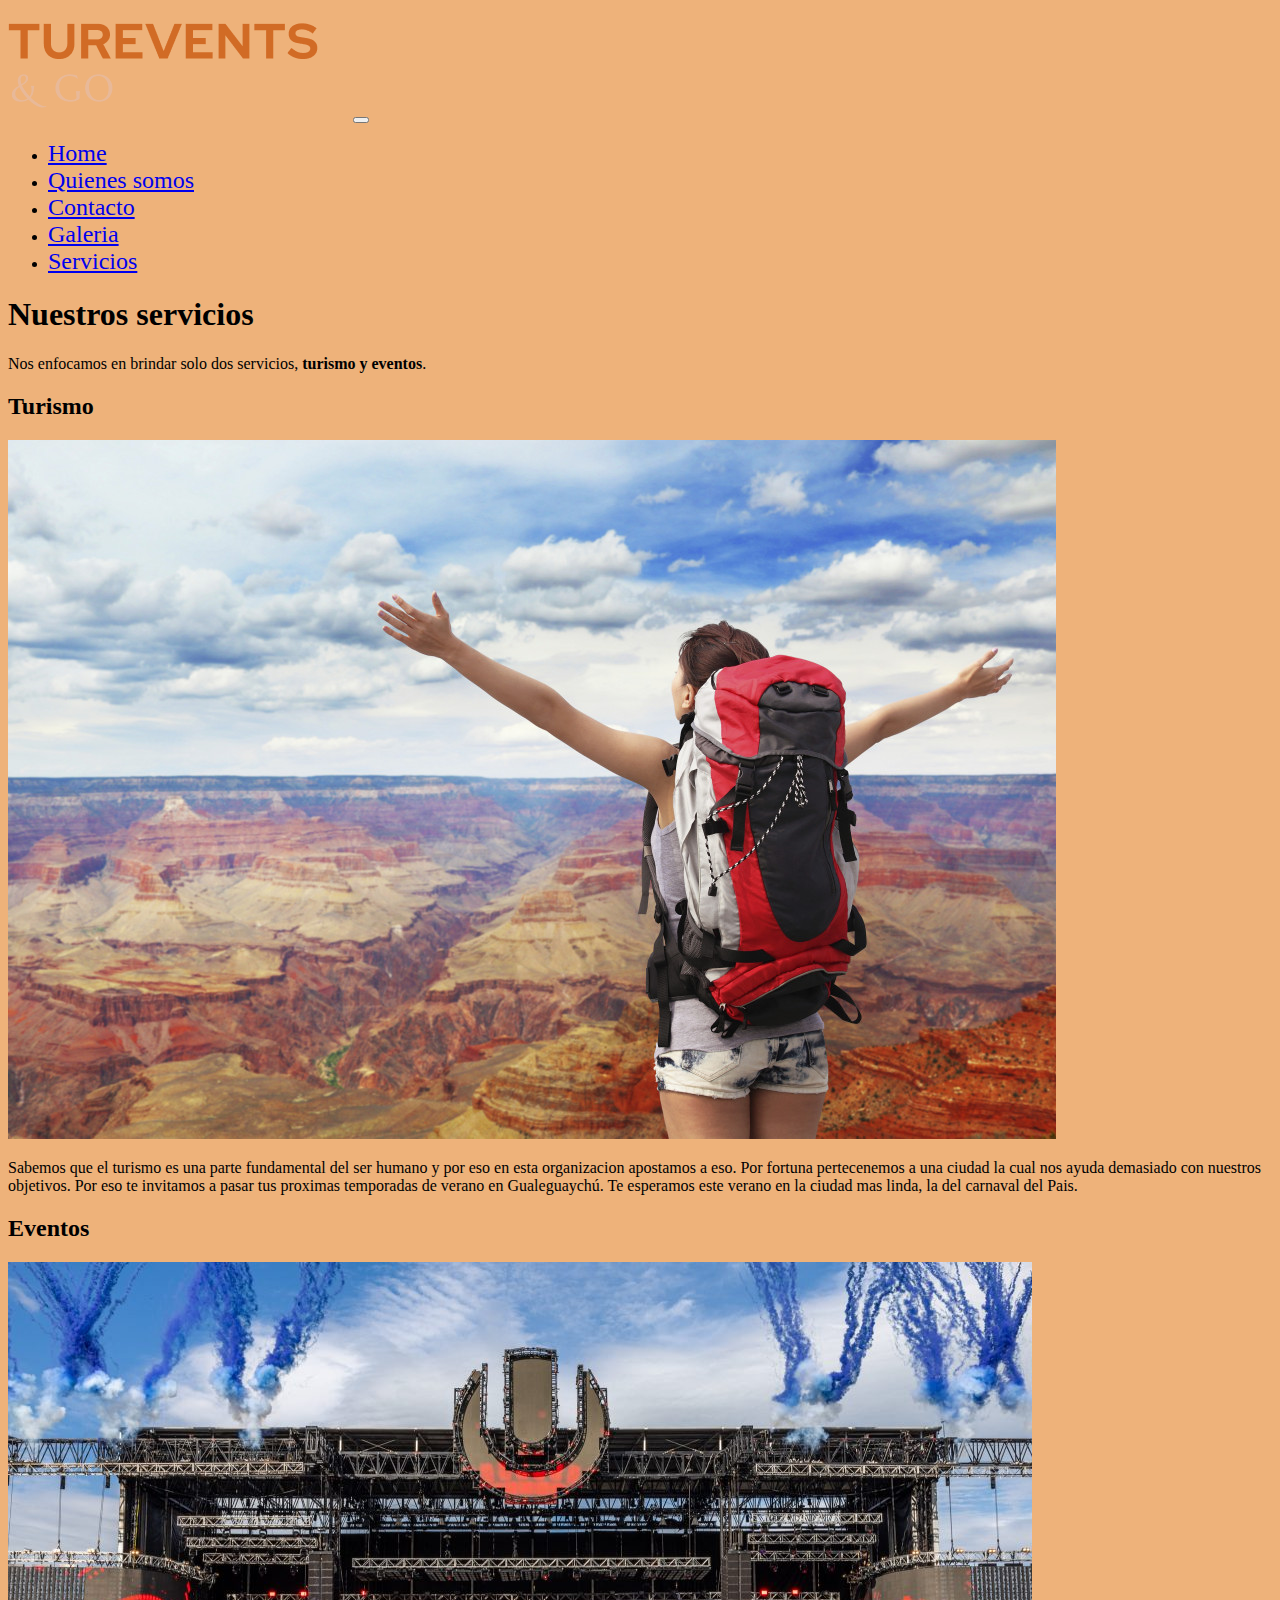
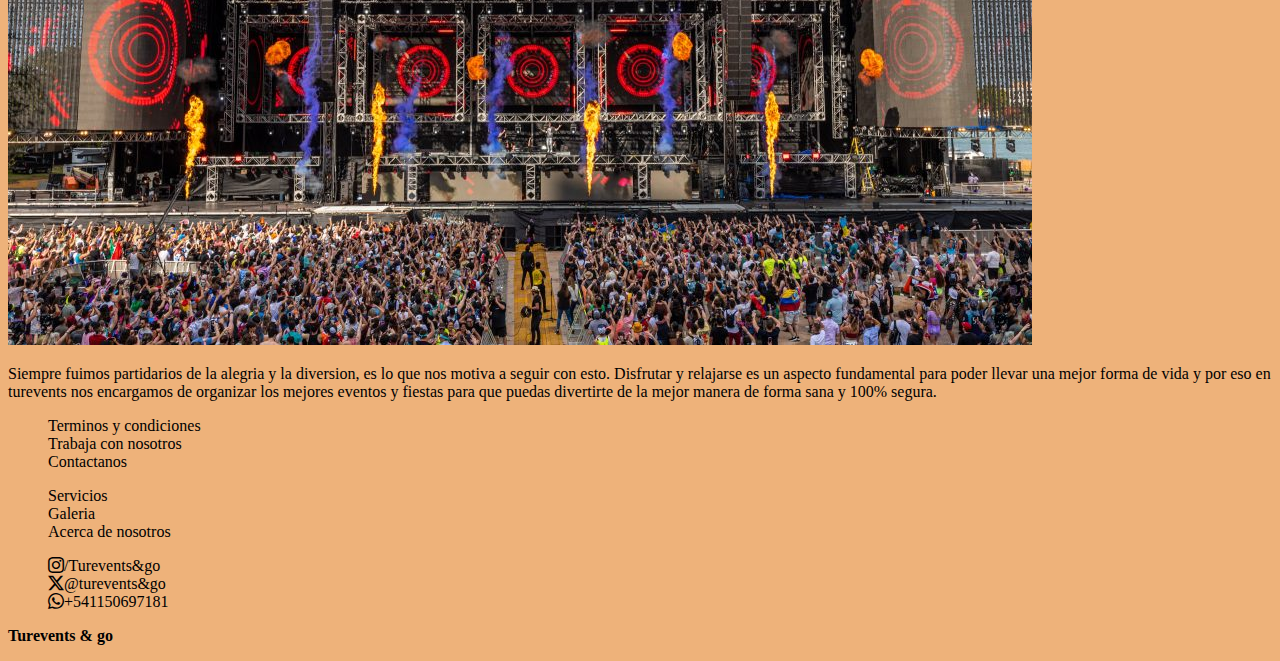
<file: pages/servicios.html>
<!DOCTYPE html>
<html lang="es">
<head>
    <meta charset="UTF-8">
    <meta name="viewport" content="width=device-width, initial-scale=1.0">
    <title>Turevents & go - Servicios</title>
    <meta name="description" content="¡Mira todo lo que tenemos para ofrecerte!">
    <meta name="keywords" content="Viajes, Argentina, Vuelos, Vacaciones, Turismo, Eventos, Fiestas, Gualeguaychú">
    <link href="https://cdn.jsdelivr.net/npm/bootstrap@5.3.2/dist/css/bootstrap.min.css" rel="stylesheet" integrity="sha384-T3c6CoIi6uLrA9TneNEoa7RxnatzjcDSCmG1MXxSR1GAsXEV/Dwwykc2MPK8M2HN" crossorigin="anonymous">
    <link rel="stylesheet" href="../css/estilo.css">
    <link rel="shortcut icon" href="../img/images.png" type="image/png">
    <link rel="stylesheet" href="https://cdn.jsdelivr.net/npm/bootstrap-icons@1.11.1/font/bootstrap-icons.css">
</head>
<body>
    <header>

<!------------------BARRA DE NAVEGACION-------------------------------> 

        <nav class="navbar navbar-expand-lg bg-body-tertiary mb-3">
            <div class="container-fluid gap-5">
              <a class="navbar-brand" href="../index.html"><img src="../img/tureventsgo_logo.png" alt="logo sitio"></a>
              <button class="navbar-toggler" type="button" data-bs-toggle="collapse" data-bs-target="#navbarNav" aria-controls="navbarNav" aria-expanded="false" aria-label="Toggle navigation">
                <span class="navbar-toggler-icon"></span>
              </button>
              <div class="collapse navbar-collapse" id="navbarNav">
                <ul class="navbar-nav">
                  <li class="nav-item nav-item1">
                    <a class="nav-link" href="../index.html">Home</a>
                  </li>
                  <li class="nav-item nav-item2">
                    <a class="nav-link" href="../pages/quienes-somos.html">Quienes somos</a>
                  </li>
                  <li class="nav-item nav-item3">
                    <a class="nav-link" href="../pages/contacto.html">Contacto</a>
                  </li>
                  <li class="nav-item nav-item4">
                    <a class="nav-link" href="../pages/galeria.html">Galeria</a>
                  </li>
                  <li class="nav-item nav-item5">
                    <a class="nav-link active" aria-current="page" href="../pages/servicios.html">Servicios</a>
                  </li>
                </ul>
              </div>
            </div>
        </nav>
    </header>

<!------------------MAIN SERVICIOS-------------------------------> 

    <main>
      <section class="container">
        <div class="row d-flex">

          <div class="d-flex flex-column align-items-center titulo-servicios">
            <h1>Nuestros servicios</h1>
            <p>Nos enfocamos en brindar solo dos servicios, <strong>turismo y eventos</strong>.</p>
          </div>

          <div class="d-flex justify-content-evenly row gap-4 gap-md-0">
            <div class="col-md-6 card-servicios1">
              <h2 class="text-center">Turismo</h2>
              <div class="card">
                <img class="img-fluid rounded" src="../img/service1.jpg" class="card-img-top" alt="Viajes mochileros">
                <div class="card-body">
                  <p class="card-text">Sabemos que el turismo es una parte fundamental del ser humano y por eso en esta organizacion apostamos a eso. Por fortuna pertecenemos a una ciudad la cual nos ayuda demasiado con nuestros objetivos. Por eso te invitamos a pasar tus proximas temporadas de verano en Gualeguaychú. Te esperamos este verano en la ciudad mas linda, la del carnaval del Pais.</p>
                </div>
              </div>
            </div>

            <div class="col-md-6 card-servicios2">
              <h2 class="text-center">Eventos</h2>
              <div class="card">
                <img class="img-fluid rounded" src="../img/service22.jpg" class="card-img-top" alt="Fiestas masivas">
                <div class="card-body">
                  <p class="card-text">Siempre fuimos partidarios de la alegria y la diversion, es lo que nos motiva a seguir con esto. Disfrutar y relajarse es un aspecto fundamental para poder llevar una mejor forma de vida y por eso en turevents nos encargamos de organizar los mejores eventos y fiestas para que puedas divertirte de la mejor manera de forma sana y 100% segura.</p>
                </div>
              </div>
            </div>

          </div>
        </div>
      </section>

    </main>
  
<!------------------FOOTER-------------------------------> 

    <footer class="footer bg-body-tertiary mt-5 pt-2">
      <div class="d-flex w-100 justify-content-around">

        <div class="col-md-4 d-flex align-items-center justify-content-around">
         <ul class="list-footer">
           <li><a class="li-footer" href="https://policies.google.com/terms?hl=es">Terminos y condiciones</a></li>
           <li><a class="li-footer" href="../pages/contacto.html">Trabaja con nosotros</a></li>
           <li><a class="li-footer" href="../pages/contacto.html">Contactanos</a></li>
          </ul>
        </div>

        <div class="col-md-4 d-flex align-items-center justify-content-around">
          <ul class="list-footer">
            <li><a class="li-footer"  href="../pages/servicios.html">Servicios</a></li>
            <li><a class="li-footer" href="../pages/galeria.html">Galeria</a></li>
            <li><a class="li-footer" href="../pages/quienes-somos.html">Acerca de nosotros</a></li>
          </ul>
        </div>

        <div class="col-md-4 d-flex align-items-center justify-content-around">
          <ul class="list-footer">
            <li><a class="li-footer" href="https://www.instagram.com/turenvets&go" target="_blank"><i class="bi bi-instagram "></i>/Turevents&go</a></li>
            <li><a class="li-footer" href="https://twitter.com/turevents&go/" target="_blank"><i class="bi bi-twitter-x"></i>@turevents&go</a></li>
            <li><a class="li-footer" href="https://wa.me/541150697181" target="_blank"><i class="bi bi-whatsapp"></i>+541150697181</a></li>
          </ul>
        </div>
      </div>

      <div class="row text-center fs-1">
        <p><strong><a class="inicio-footer" href="../index.html">Turevents & go</a></strong></p>
      </div>
    </footer>
    <script src="https://cdn.jsdelivr.net/npm/bootstrap@5.3.2/dist/js/bootstrap.bundle.min.js" integrity="sha384-C6RzsynM9kWDrMNeT87bh95OGNyZPhcTNXj1NW7RuBCsyN/o0jlpcV8Qyq46cDfL" crossorigin="anonymous"></script>
</body>
</html>
</file>
<file: css/estilo.css>
* ::after ::before {
  margin: 0;
  padding: 0;
  box-sizing: border-box;
}
*::-moz-selection {
  background-color: rgb(238, 178, 122);
  color: white;
}
*::selection {
  background-color: rgb(238, 178, 122);
  color: white;
}
* body {
  background-color: rgb(238, 178, 122);
  overflow-x: hidden;
}

.nav-item {
  animation: slide-in-top 0.5s cubic-bezier(0.25, 0.46, 0.45, 0.94) both;
}

.nav-item1 {
  animation-delay: 0.1s;
}

.nav-item2 {
  animation-delay: 0.3s;
}

.nav-item3 {
  animation-delay: 0.5s;
}

.nav-item4 {
  animation-delay: 0.7s;
}

.nav-item5 {
  animation-delay: 0.9s;
}

.nav-link {
  font-size: 1.5rem;
}
@keyframes slide-in-top {
  0% {
    transform: translateY(-1000px);
    opacity: 0;
  }
  100% {
    transform: translateY(0);
    opacity: 1;
  }
}
.list-footer {
  list-style-type: none;
}
.list-footer > li:hover {
  transform: scale(1.2);
}
.list-footer .li-footer {
  color: black;
  text-decoration: none;
}

.inicio-footer {
  text-decoration: none;
  color: black;
}

.hero {
  background-image: url("../img/happy-friends-silhouettes-jumping-sunset.jpg");
  height: 80vh;
  background-repeat: no-repeat;
  background-size: cover;
  background-position: center center;
}
.hero > h1 {
  animation: tracking-in-expand 0.7s cubic-bezier(0.215, 0.61, 0.355, 1) both;
}
@keyframes tracking-in-expand {
  0% {
    letter-spacing: -0.5em;
    opacity: 0;
  }
  40% {
    opacity: 0.6;
  }
  100% {
    opacity: 1;
  }
}
.card1:hover, .card2:hover, .card3:hover {
  transform: scale(1.1);
  transition: transform 0.4s;
  box-shadow: rgba(0, 0, 0, 0.25) 0px 54px 55px, rgba(0, 0, 0, 0.12) 0px -12px 30px, rgba(0, 0, 0, 0.12) 0px 4px 6px, rgba(0, 0, 0, 0.17) 0px 12px 13px, rgba(0, 0, 0, 0.09) 0px -3px 5px;
}

.main-quienesomos {
  padding-bottom: 8rem;
  animation: scale-in-center 0.5s cubic-bezier(0.25, 0.46, 0.45, 0.94) both;
}

.img-quienesomos:hover {
  transform: scale(1.2);
  transition: 0.3s;
}
@keyframes scale-in-center {
  0% {
    transform: scale(0);
    opacity: 1;
  }
  100% {
    transform: scale(1);
    opacity: 1;
  }
}
.main-contacto {
  padding-bottom: 5rem;
}

.list-form {
  list-style-type: none;
  height: 100%;
  display: flex;
  flex-direction: column;
  gap: 3rem;
  font-size: 1.5rem;
  justify-content: space-evenly;
}

.li-form {
  background-color: rgba(236, 236, 236, 0.7450980392);
  border-radius: 0.5rem;
  color: black;
  text-decoration: none;
}

.h2-contacto {
  animation: tracking-in-expand 0.7s cubic-bezier(0.215, 0.61, 0.355, 1) both;
}

.slide-in-left {
  animation: slide-in-left 0.5s cubic-bezier(0.25, 0.46, 0.45, 0.94) both;
}

.li1 {
  animation-delay: 0.2s;
}

.li2 {
  animation-delay: 0.4s;
}

.li3 {
  animation-delay: 0.6s;
}

.li4 {
  animation-delay: 0.8s;
}

.input {
  animation: slide-in-right 0.5s cubic-bezier(0.25, 0.46, 0.45, 0.94) both;
}

.input1 {
  animation-delay: 0.2s;
}

.input2 {
  animation-delay: 0.4s;
}

.input3 {
  animation-delay: 0.6s;
}

.input4 {
  animation-delay: 0.8s;
}

.input5 {
  animation-delay: 1s;
}

.input6 {
  animation-delay: 1.2s;
}
@keyframes slide-in-left {
  0% {
    transform: translateX(-1000px);
    opacity: 0;
  }
  100% {
    transform: translateX(0);
    opacity: 1;
  }
}
@keyframes slide-in-right {
  0% {
    transform: translateX(1000px);
    opacity: 0;
  }
  100% {
    transform: translateX(0);
    opacity: 1;
  }
}
@keyframes tracking-in-expand {
  0% {
    letter-spacing: -0.5em;
    opacity: 0;
  }
  40% {
    opacity: 0.6;
  }
  100% {
    opacity: 1;
  }
}
.img-galery:hover {
  transform: scale(1.2);
  transition: 0.5s;
}

.contenido-galeria {
  animation: scale-in-center 0.5s cubic-bezier(0.25, 0.46, 0.45, 0.94) both;
}
@keyframes scale-in-center {
  0% {
    transform: scale(0);
    opacity: 1;
  }
  100% {
    transform: scale(1);
    opacity: 1;
  }
}
.titulo-servicios {
  animation: tracking-in-expand 0.7s cubic-bezier(0.215, 0.61, 0.355, 1) both;
}

.card-servicios1 {
  animation: slide-in-left 0.5s cubic-bezier(0.25, 0.46, 0.45, 0.94) both;
}

.card-servicios2 {
  animation: slide-in-right 0.5s cubic-bezier(0.25, 0.46, 0.45, 0.94) both;
}
@keyframes slide-in-left {
  0% {
    transform: translateX(-1000px);
    opacity: 0;
  }
  100% {
    transform: translateX(0);
    opacity: 1;
  }
}
@keyframes slide-in-right {
  0% {
    transform: translateX(1000px);
    opacity: 0;
  }
  100% {
    transform: translateX(0);
    opacity: 1;
  }
}
@keyframes tracking-in-expand {
  0% {
    letter-spacing: -0.5em;
    opacity: 0;
  }
  40% {
    opacity: 0.6;
  }
  100% {
    opacity: 1;
  }
}/*# sourceMappingURL=estilo.css.map */
</file>
